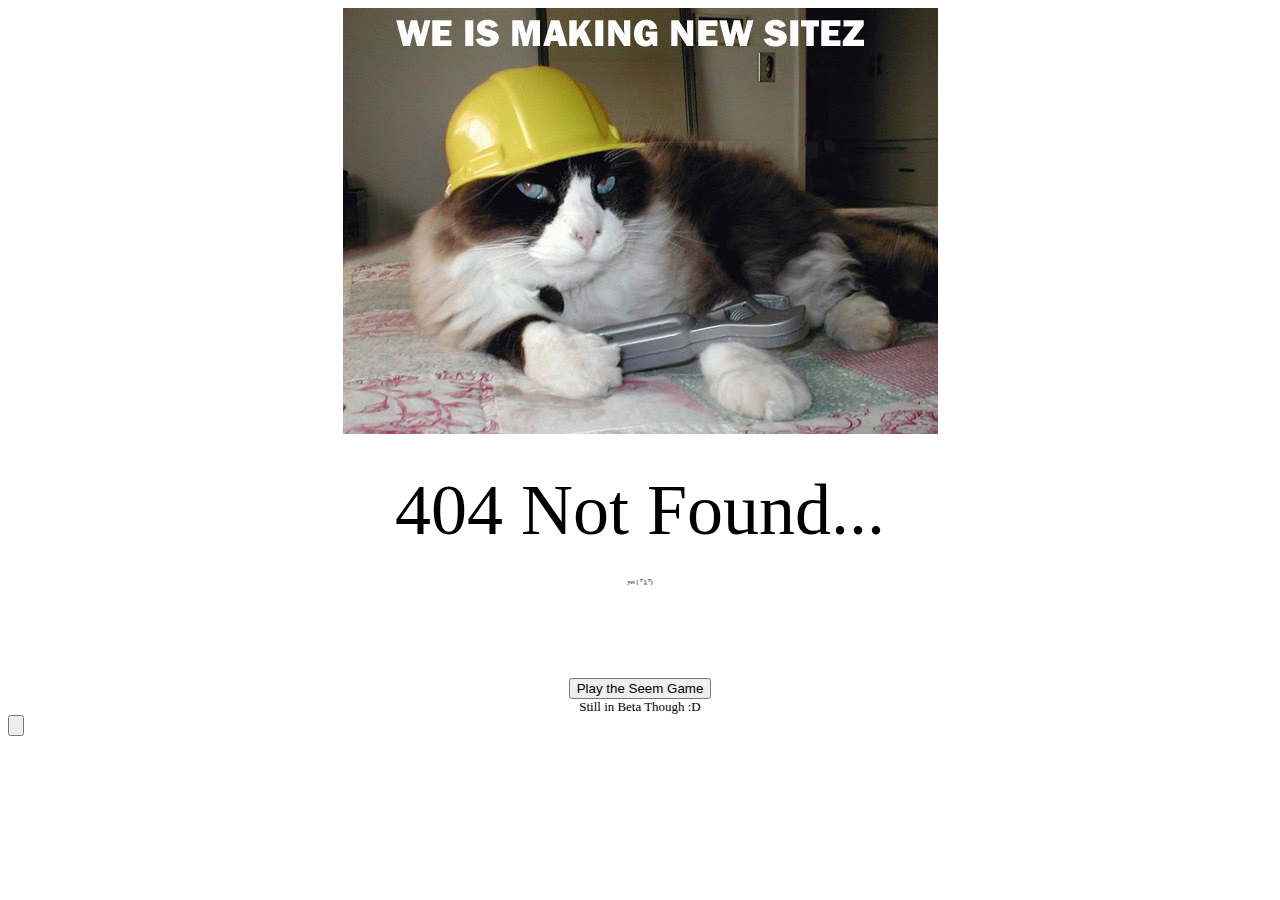
<file: index.html>
<!DOCTYPE html>
<html>
<head>
	<title>The Phospholipids</title>
	<link rel="stylesheet" type="text/css" href="css/index.css">
	<meta name="viewport" content="width=device-width, intial-scale=1.0">
</head>
<body>
	<div id="background">
		<img src="img/cat.jpg">
		<p id="title">404 Not Found...</p>
		<p>yet ( ͡° ͜ʖ ͡°)</p>
		<p id="secret">If you are reading this then you found the secret text. Congratulations. You get a virtual cookie because I am too lazy to give you a prize that is worth while. Meanwhile I give you to empty solituide of this accoplishment and the time wasted between the begining of reading this paragrah till the end. I hope you feel empty, because you should. Have a nice day... Also Fadel if you are ready this... fuck you for no good reason.</p>

		<button id="start">Play the Seem Game</button>
		<div>Still in Beta Though :D</div>
	</div>

	<img id="seem" src="img/seemFace.png" onclick="spawn()">
	<img id="explosion" src="img/explosion.gif">


	<form id="magic" action="magic.html">
    	<input type="submit" value="" />
	</form>

	<script src="js/seemGame.js"></script>

	<!--Google Analytics-->
	<script>
	  (function(i,s,o,g,r,a,m){i['GoogleAnalyticsObject']=r;i[r]=i[r]||function(){
	  (i[r].q=i[r].q||[]).push(arguments)},i[r].l=1*new Date();a=s.createElement(o),
	  m=s.getElementsByTagName(o)[0];a.async=1;a.src=g;m.parentNode.insertBefore(a,m)
	  })(window,document,'script','https://www.google-analytics.com/analytics.js','ga');

	  ga('create', 'UA-88941107-1', 'auto');
	  ga('send', 'pageview');
	</script>

</body>
</html>
</file>
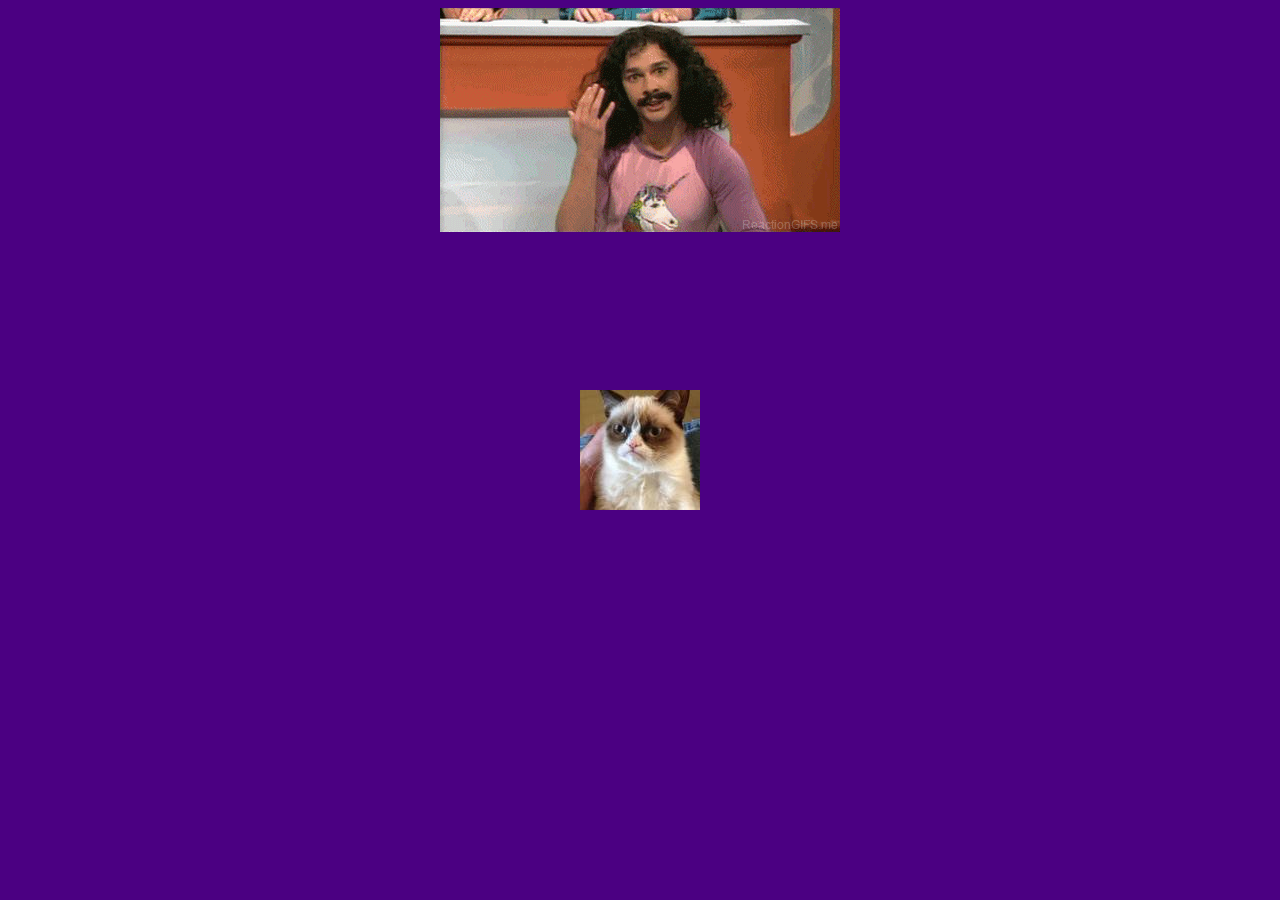
<file: magic.html>
<!DOCTYPE HTML>
<html>
<head>
	<style type="text/css">
		body {
			background-color: red;
			transition: background-color 0.1s;
		}
		.image {
    position: absolute;
    top: 50%;
    left: 50%;
    width: 120px;
    height: 120px;
    margin:-60px 0 0 -60px;
    -webkit-animation:spin 4s linear infinite;
    -moz-animation:spin 4s linear infinite;
    animation:spin 4s linear infinite;
}
@-moz-keyframes spin { 100% { -moz-transform: rotate(360deg); } }
@-webkit-keyframes spin { 100% { -webkit-transform: rotate(360deg); } }
@keyframes spin { 100% { -webkit-transform: rotate(360deg); transform:rotate(360deg); } }
#shia{
	position: absolute;
  left: 50%;
  margin-left: -200px
}
	</style>
</head>
<body>
<img class="image" src="img/grumpy_cat.jpg" alt="" width="120" height="120">
<img id="shia" src="img/shia-labeouf-magic-gif.gif">
	<script type="text/javascript">
		var colors = ["red", "orange", "yellow", "green", "blue", "indigo", "violet", "white", "black"];

		var i = 1;

		window.setInterval(function(){
			document.body.style.backgroundColor = colors[i];
			i++;
			if (i === colors.length){
				i=0;
			}
		}, 50);
	</script>
</body>
</html>
</file>
<file: css/index.css>
div{
	margin:0px auto;
	text-align: center;
	font-size: 0.9em;
}

p{
	 font-family: "Arial Black";
	 font-size: 6px;
	 line-height: 0%;
}

#title{
	font-size: 5em;
}

#secret{
	font-size: 0px;
	color: white;
}

#background {
	
}

#seem {
	position:absolute;
	width:7%;
	height: auto;
	top: 0px; 
	left: 0px;
	z-index: 2;
	opacity:0;
}

#explosion {
	position:absolute;
	width:10%;
	height: auto;
	top: 0px; 
	left: 0px;
	z-index: 3;
	opacity:0;
}

#start {
	margin-top: 90px;
}

@media screen and (max-width:659px) {
	div{
		width:100%;
	}
	img{
		width:100%;
	}
	#title{
		font-size:4em;
	}
}

@media screen and (max-width:531px) {
	#title{
		font-size:2em;
	}
}

@media screen and (max-width:279px) {
	#title{
		font-size:0.9em;
	}
}
</file>
